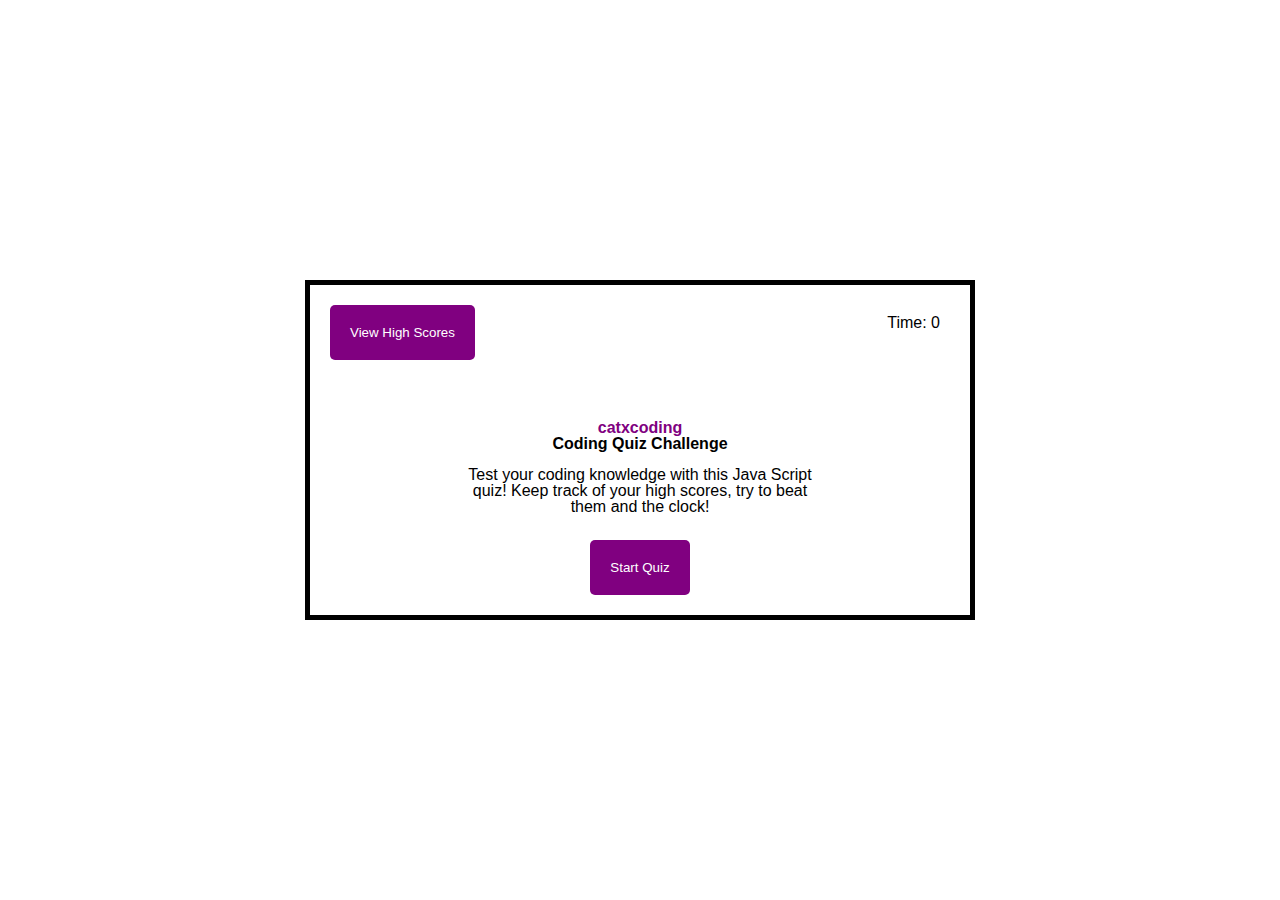
<file: index.html>
<!DOCTYPE html> 
<html lang="en"> 

<head>
    <meta charset="UTF-8">
    <meta http-equiv="X-UA-Compatible" content="IE=edge">
    <meta name="viewport" content="width=device-width, initial-scale=1.0">
    <link rel="stylesheet" href="./asset/css/reset.css">
    <link rel="stylesheet" href="./asset/css/styles.css">
    <title>Code Quiz</title>
  </head>

<body> 
	<div class="containerNew"> 
		<header> 
			<div> 
				<a href="highscore.html"> 
					<button class="scores-header"
							id="view-high-scores"> 
						View High Scores 
					</button> 
				</a> 
			</div> 

			<div class="timer"> 
				<p> 
					Time: 
					<span id="timer"> 
						0 
					</span> 
				</p> 
			</div> 
		</header> 

		<main class="quiz"> 
			<div id="quiz-start"> 
				<div class="landing"
					id="start-screen"> 
					<h1 id="top"> 
                        catxcoding 
                    </h1> 
					<h1> 
						Coding Quiz Challenge 
					</h1> 
					<p> 
						Test your coding knowledge with this Java Script quiz! Keep track of your high scores, try to beat them and the clock! 
					</p> 
					<button id="start"> 
						Start Quiz 
					</button> 
				</div> 
			</div> 

			<div class="hide" id="questions"> 
				<h2 id="question-words"></h2> 
				<div class="options" id="options"> 
				</div> 
			</div> 

			<div class="hide" id="quiz-end"> 
				<h2>All Done!</h2> 
				<p>Your final score is: 
					<span id="score-final"> 
					</span> 
				</p> 
				<p> 
					Please enter your name: 
					<input type="text"
						id="name"
						max="3" /> 
					<button id="submit-score"> 
						Submit 
					</button> 
				</p> 
			</div> 

			<div id="feedback"
				class="feedback hide"> 
			</div> 
		</main> 
	</div> 
	<script src="./asset/js/script.js"></script> 
</body> 

</html>
</file>
<file: asset/css/styles.css>
/* Style.css */

* { 
	font-family: Avantgarde, TeX Gyre Adventor, URW Gothic L, sans-serif;
} 

.quiz, 
.scores { 
	margin: 50px auto 0 auto; 
	max-width: 400px; 
} 

#top { 
	color: purple; 
} 

.containerNew { 
	border: 5px solid; 
	position: absolute; 
	top: 50%; 
	left: 50%; 
	height: auto; 
	width: 50%; 
	transform: translate(-50%, -50%); 
	padding: 10px; 
} 

p { 
	margin: 15px 15px; 
} 

.landing { 
	text-align: center; 
} 

.scoresHeader { 
	position: absolute; 
	top: 15px; 
	left: 15px; 
} 

.timer { 
	position: absolute; 
	top: 15px; 
	right: 15px; 
} 

button { 
	display: inline-block; 
	margin: 10px; 
	cursor: pointer; 
	color: #fff; 
	background-color: purple; 
	border-radius: 5px; 
	border: 0; 
	padding: 20px; 
} 

button:hover { 
	background-color: plum;; 
} 

.options button { 
	display: block; 
} 

input[type="text"] { 
	font-size: 100%; 
} 

.hide { 
	display: none; 
} 

.feedback { 
	font-style: bold; 
	font-size: 120%; 
	margin-top: 20px; 
	padding-top: 15px; 
	color: #fff; 
	border-top: 2px solid #4B0082; 
} 

ol { 
	padding-left: 15px; 
	max-height: 600px; 
	overflow: auto; 
} 

li { 
	padding: 5px; 
	list-style: decimal inside none; 
} 

li:nth-child(odd) { 
	background-color: #dfdae7; 
} 

@media screen and (max-width: 768px) { 
	.containerNew { 
		width: 80%; 
	} 
} 

@media screen and (max-width: 575px) { 
	.containerNew { 
		width: 90%; 
	} 

	.quiz, 
	.scores { 
		max-width: 90%; 
	} 
}
</file>
